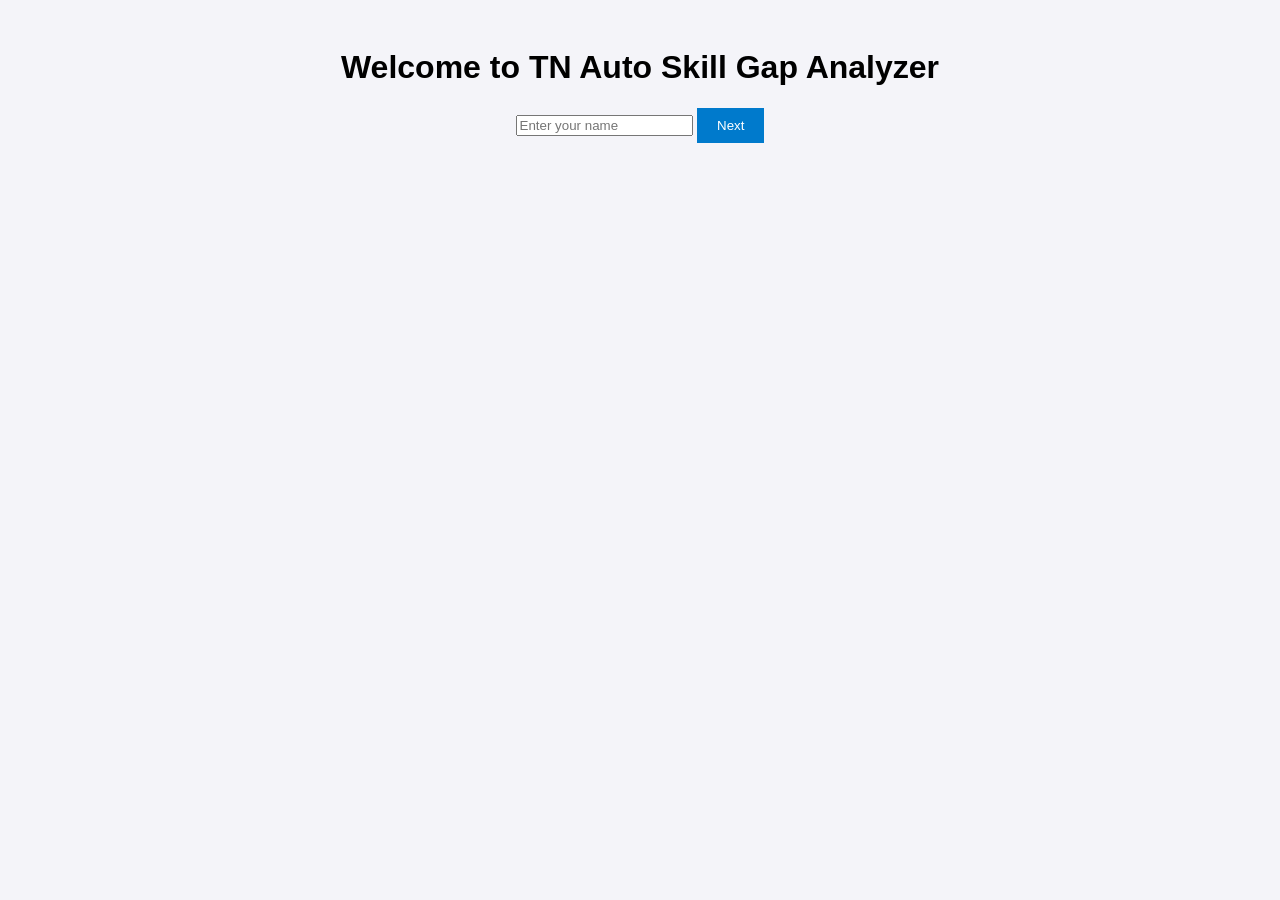
<file: index.html>
<!DOCTYPE html>
<html>
<head>
  <title>Skill Gap Analyzer</title>
  <link rel="stylesheet" href="styles.css">
</head>
<body class="page1">
  <h1>Welcome to TN Auto Skill Gap Analyzer</h1>
  <input type="text" id="nameInput" placeholder="Enter your name">
  <button onclick="saveName()">Next</button>
  <script src="app.js"></script>
</body>
</html>
</file>
<file: styles.css>
body {
  font-family: Arial, sans-serif;
  background: #f4f4f9;
  text-align: center;
  padding: 20px;
}
textarea {
  width: 80%;
  height: 150px;
  margin: 10px;
}
button {
  padding: 10px 20px;
  background: #007acc;
  color: white;
  border: none;
  cursor: pointer;
}
#results {
  margin-top: 20px;
  text-align: left;
  width: 80%;
  margin-left: auto;
  margin-right: auto;
}
</file>
